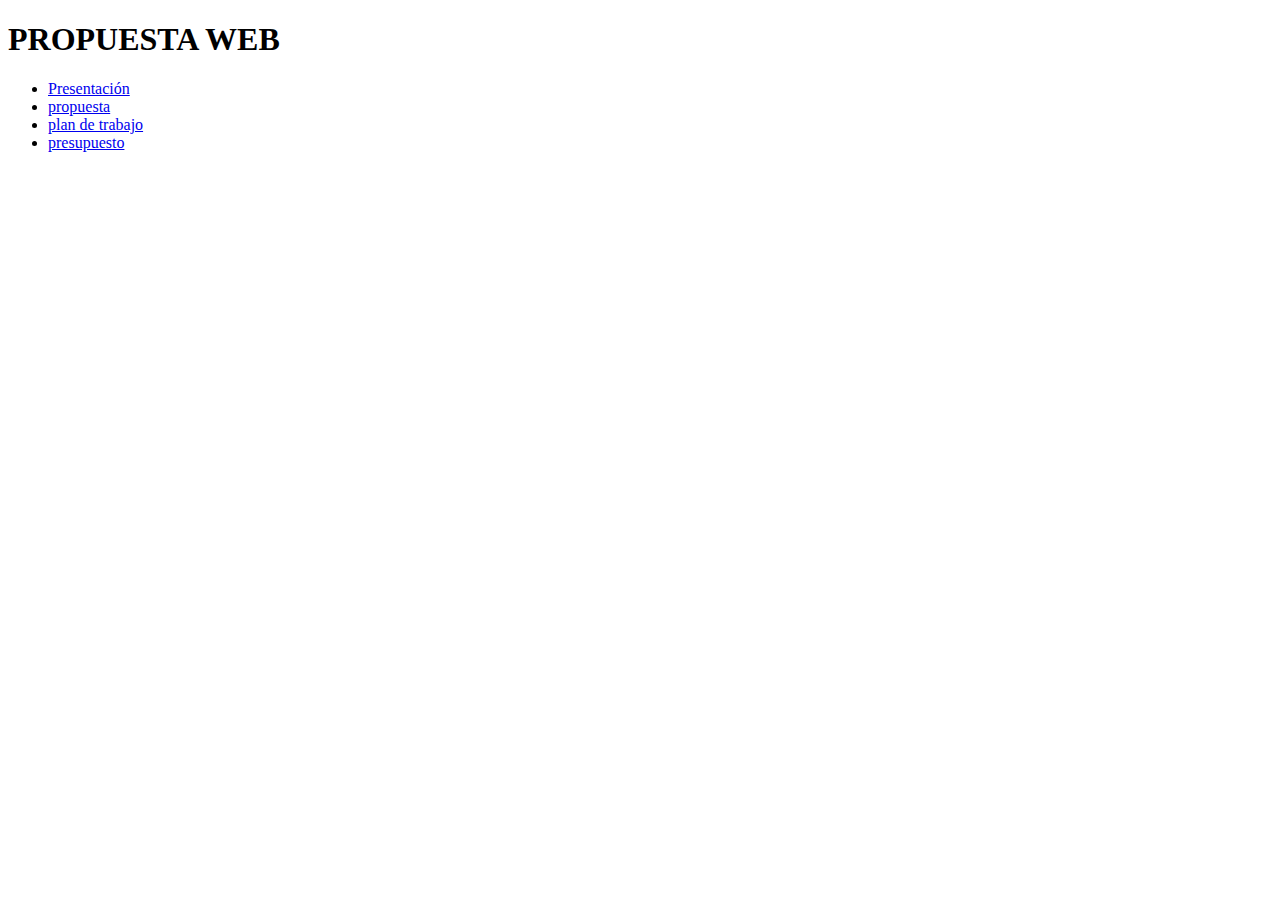
<file: index.html>
<!DOCTYPE html>
<html lang="en">
<head>
    <meta charset="UTF-8">
    <meta http-equiv="X-UA-Compatible" content="IE=edge">
    <meta name="viewport" content="width=device-width, initial-scale=1.0">
    <title>propuesta web</title>
</head>
<body>
  <h1>PROPUESTA WEB</h1>
  <Ul>
    <LI><a href="/contenidos/presentacion.html" target="_blank"> Presentación</a></LI>
    <LI> <a href="contenidos/propuesta.html" target="_blank" >propuesta</a> </LI>
    <li><a href="contenidos/plan_de_trabajo.html" target="_blank">plan de trabajo</a> </li>
    <li> <a href="contenidos/presupuesto.html" target="_blank" >presupuesto</a> </li>
 </Ul>
    


</body>
</html>
</file>
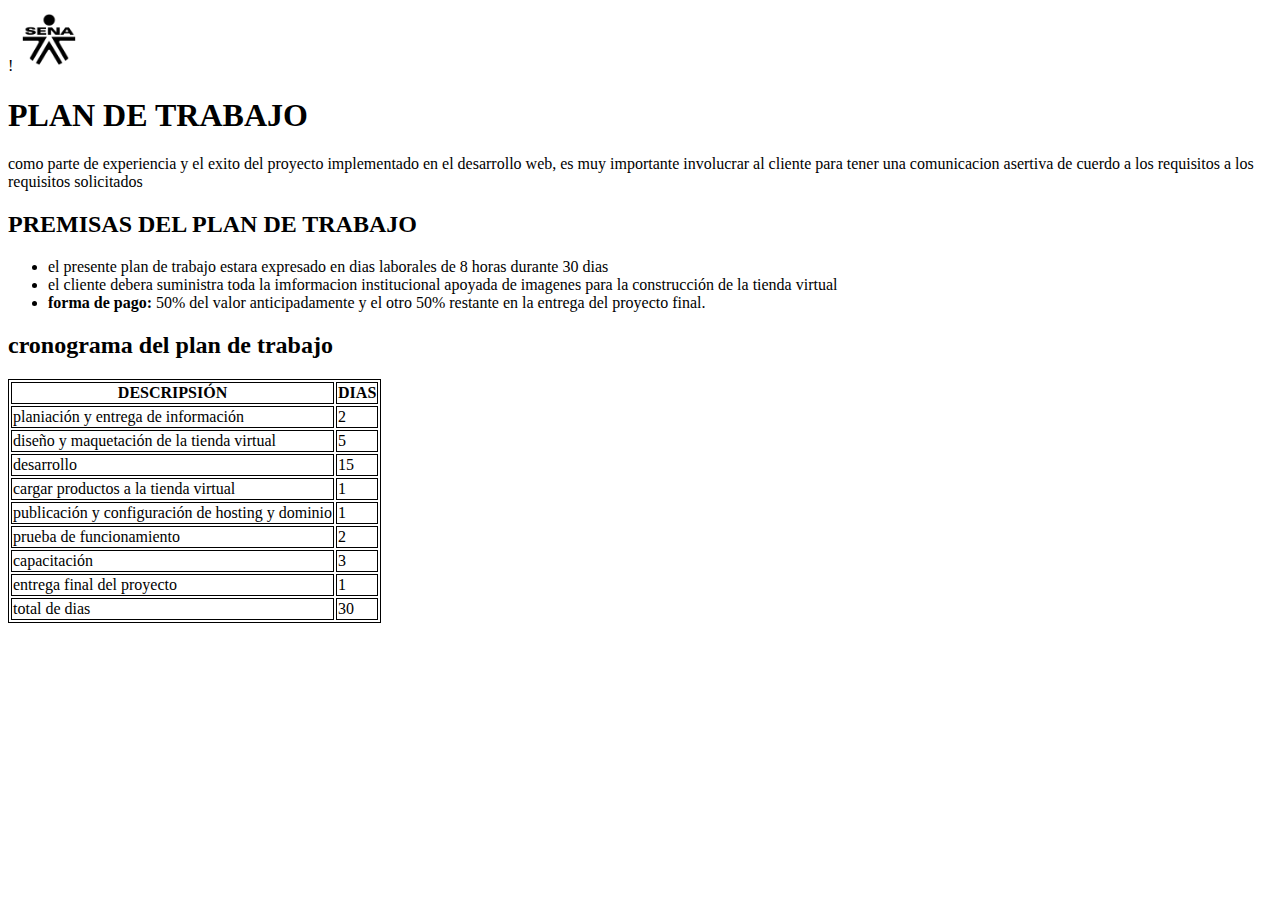
<file: contenidos/plan_de_trabajo.html>
!<!DOCTYPE html>
<html lang="en">
<head>
    <meta charset="UTF-8">
    <meta http-equiv="X-UA-Compatible" content="IE=edge">
    <meta name="viewport" content="width=device-width, initial-scale=1.0">
    <link rel="stylesheet" href="/css/presentacion.css">
    <script src="/js/script.js"></script>
    <title>propuesta</title>
</head>
<body>
    <img class="img2" src="/img/logo sena.png" alt="logo sena">
    <h1>PLAN DE TRABAJO</h1>
    <P> 
        como parte de experiencia y el exito del proyecto implementado en el desarrollo web, es muy importante involucrar al cliente para tener una comunicacion asertiva de cuerdo a los requisitos 
         a los requisitos solicitados  </P>

         <h2>PREMISAS DEL PLAN DE TRABAJO</h2>
         <ul>
         <li> el presente plan de trabajo estara expresado en dias laborales de 8 horas durante 30 dias </li>
         <li>el cliente debera suministra toda la imformacion institucional apoyada de imagenes para la construcción de la tienda virtual </li>
         <LI>
            <B>forma de pago:</B> 50% del valor anticipadamente y el otro 50% restante en la entrega del proyecto final.
         </LI>
         </ul>
         <h2>cronograma del plan de trabajo</h2>
         <table class="tabla" > 

            <tr>
                <th> DESCRIPSIÓN</th>
                <th>DIAS</th>

            </tr>
            <tr>
                <td>planiación y entrega de información</td>
                <td>2</td>
            </tr>
            <tr>
                <td>diseño y maquetación de la tienda virtual</td>
                <td>5</td>
            </tr>
            <tr>
                <td>desarrollo</td>
                <td>15</td>
            </tr>

            <tr>
                <td>cargar productos a la tienda virtual</td>
                <td>1</td>
            </tr>
            <tr>
                <td>publicación y configuración de hosting y dominio</td>
                <td>1</td>
            </tr>
            <tr>
                <td>prueba de funcionamiento</td>
                <td>2</td>
            </tr>

            <tr>
                <td>capacitación </td>
                <td>3</td>
            </tr>

            <tr>
                <td>entrega final del proyecto</td>
                <td>1</td>
            </tr>



            <tr>
                <td>total de dias</td>
                <td>30</td>
            </tr>



            



         </table>





</body>
</html>
</file>
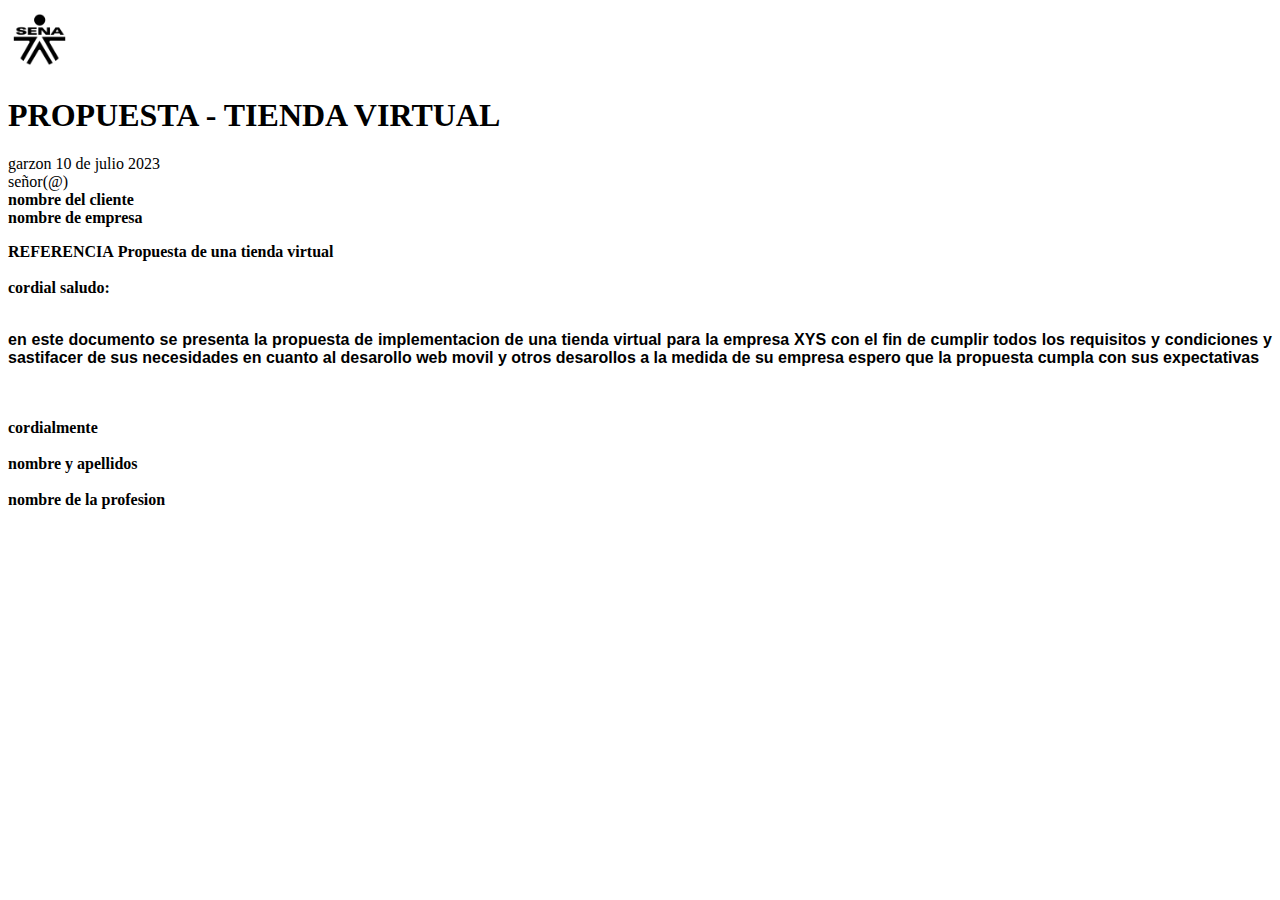
<file: contenidos/presentacion.html>
<!DOCTYPE html>
<html lang="en">
<head>
    <meta charset="UTF-8">
    <meta http-equiv="X-UA-Compatible" content="IE=edge">
    <link rel="stylesheet" href="/css/presentacion.css">
    <script src="/js/script.js"></script>
    <meta name="viewport" content="width=device-width, initial-scale=1.0">
</head>
<body>
    <img class="imagen" src="/img/logo sena.png" alt="logo sena">
    <title>presentación</title>
    <h1>PROPUESTA - TIENDA VIRTUAL</h1>
    <P>garzon 10 de julio 2023 <br>
        señor(@) <br>
       <b>nombre del cliente</b> <br> 
       <b> nombre de empresa <br>
    </P>

    <b>REFERENCIA</b> Propuesta de una tienda virtual <br> <br>
     cordial saludo: <br>
     <br>
    
     <p class="parrafo1"> en este documento se presenta la propuesta de implementacion de una tienda virtual para la empresa XYS
        con el fin de cumplir todos los requisitos y condiciones y sastifacer de sus necesidades en cuanto al desarollo web movil y otros desarollos
        a la medida de su empresa  espero que la propuesta cumpla con sus expectativas
     </p>
     <br> <br>
     cordialmente 
     <br><br>
     nombre y apellidos
     <br> <br>
     nombre de la profesion


 
</body>
</html>
</file>
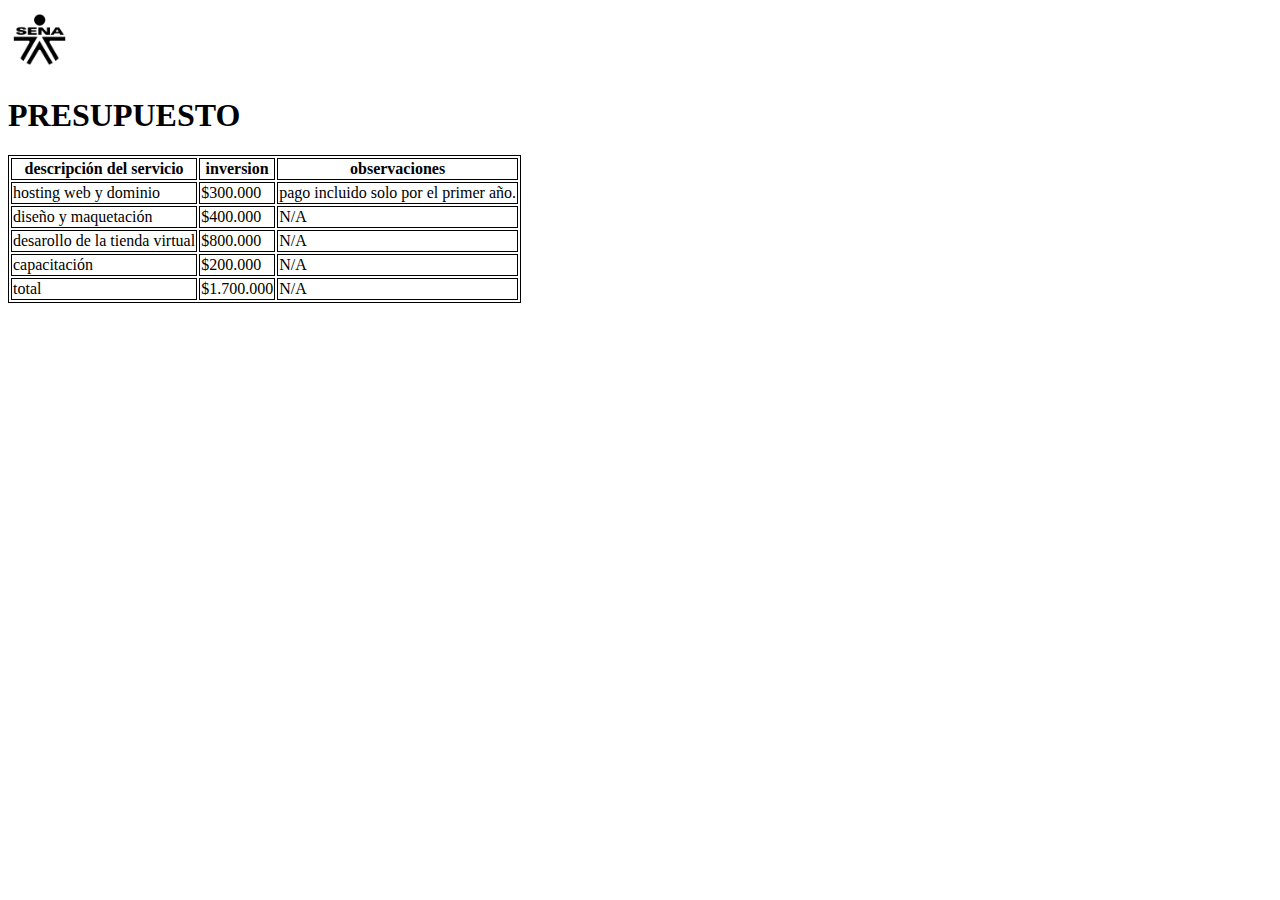
<file: contenidos/presupuesto.html>
<!DOCTYPE html>
<html lang="en">
<head>
    <meta charset="UTF-8">
    <meta http-equiv="X-UA-Compatible" content="IE=edge">
    <meta name="viewport" content="width=device-width, initial-scale=1.0">
    <link rel="stylesheet" href="/css/presentacion.css">
    <script src="/js/script.js"></script>
    <title>PRESUPUESTO</title>
</head>
<body>
    <img class="img2" src="/img/logo sena.png" alt="logo sena">
    <h1>PRESUPUESTO</h1>

<table class="tabla">
<tr>
    <th> descripción del servicio</th>
    <th> inversion</th>
    <th>observaciones</th>
</tr>

<tr>
    <td> hosting  web y dominio</td>
    <td> $300.000</td>
    <td>pago incluido solo por el primer año.</td>
</tr>

<tr>
    <td>diseño y maquetación</td>
    <td> $400.000</td>
    <td>N/A</td>
</tr>

<tr>
    <td> desarollo de la tienda virtual</td>
    <td> $800.000</td>
    <td>N/A</td>


</tr>
<tr>
    <td> capacitación</td>
    <td> $200.000</td>
    <td>N/A</td>


</tr>
<tr>
    <td> total</td>
    <td> $1.700.000</td>
    <td>N/A</td>


</tr>

</table>










</body>
</html>
</file>
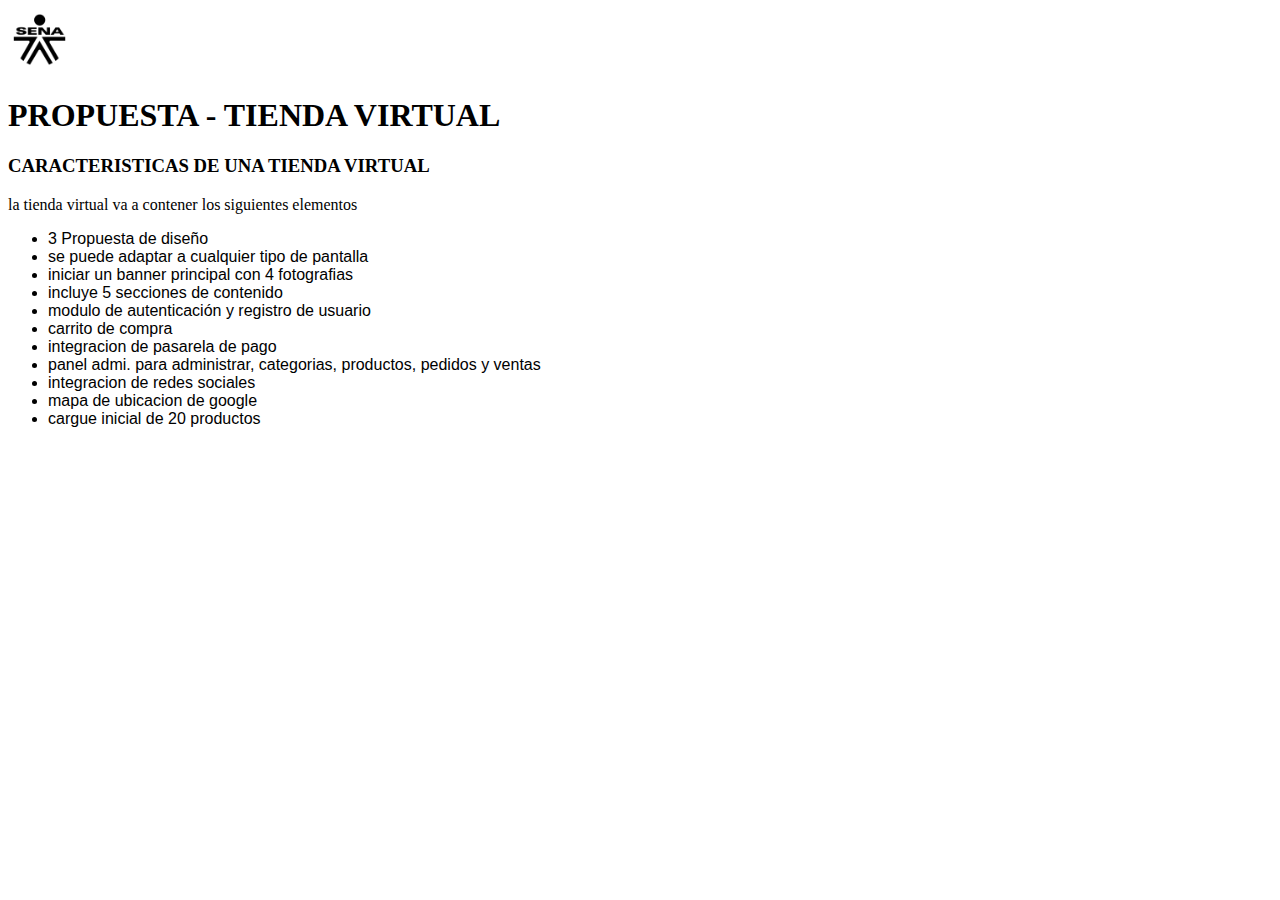
<file: contenidos/propuesta.html>
<!DOCTYPE html>
<html lang="en">
<head>
    <meta charset="UTF-8">
    <meta http-equiv="X-UA-Compatible" content="IE=edge">
    <meta name="viewport" content="width=device-width, initial-scale=1.0">
    <link rel="stylesheet" href="/css/presentacion.css">
    <script src="/js/script.js"></script>
    <title>propuesta</title>
</head>
<body>
    <img class="img2" src="/img/logo sena.png" alt="logo sena">
    <h1>PROPUESTA - TIENDA VIRTUAL</h1>
    <h3>CARACTERISTICAS DE UNA TIENDA VIRTUAL</h3> 
    <p>la tienda virtual va a contener los siguientes elementos</p>
    <UL class="parrafo" >
        <LI>3 Propuesta de diseño</LI>
        <li>se puede adaptar a cualquier tipo de pantalla</li>
        <li>iniciar un banner principal con 4 fotografias </li>
        <li>incluye 5 secciones de contenido</li>
        <li>modulo de autenticación y registro de usuario</li>
        <li>carrito de compra</li>
        <li>integracion de pasarela de pago</li>
        <li>panel admi. para administrar, categorias, productos, pedidos y ventas</li>
        <li>integracion de redes sociales</li>
        <li>mapa de ubicacion de google</li>
        <li>cargue inicial de 20 productos</li>
    </UL>
     
</body>
</html>
</file>
<file: css/presentacion.css>
.imagen{
    width: 5%;
}
.parrafo1{ 
    text-align: justify;
    font-family: Arial, Helvetica, sans-serif;

}
.img2{
    width: 5%;
}
.parrafo{
    text-align: justify;
    font-family: Arial, Helvetica, sans-serif;
}
.tabla, tr, th, td{
    border: 1px solid;
}
</file>
